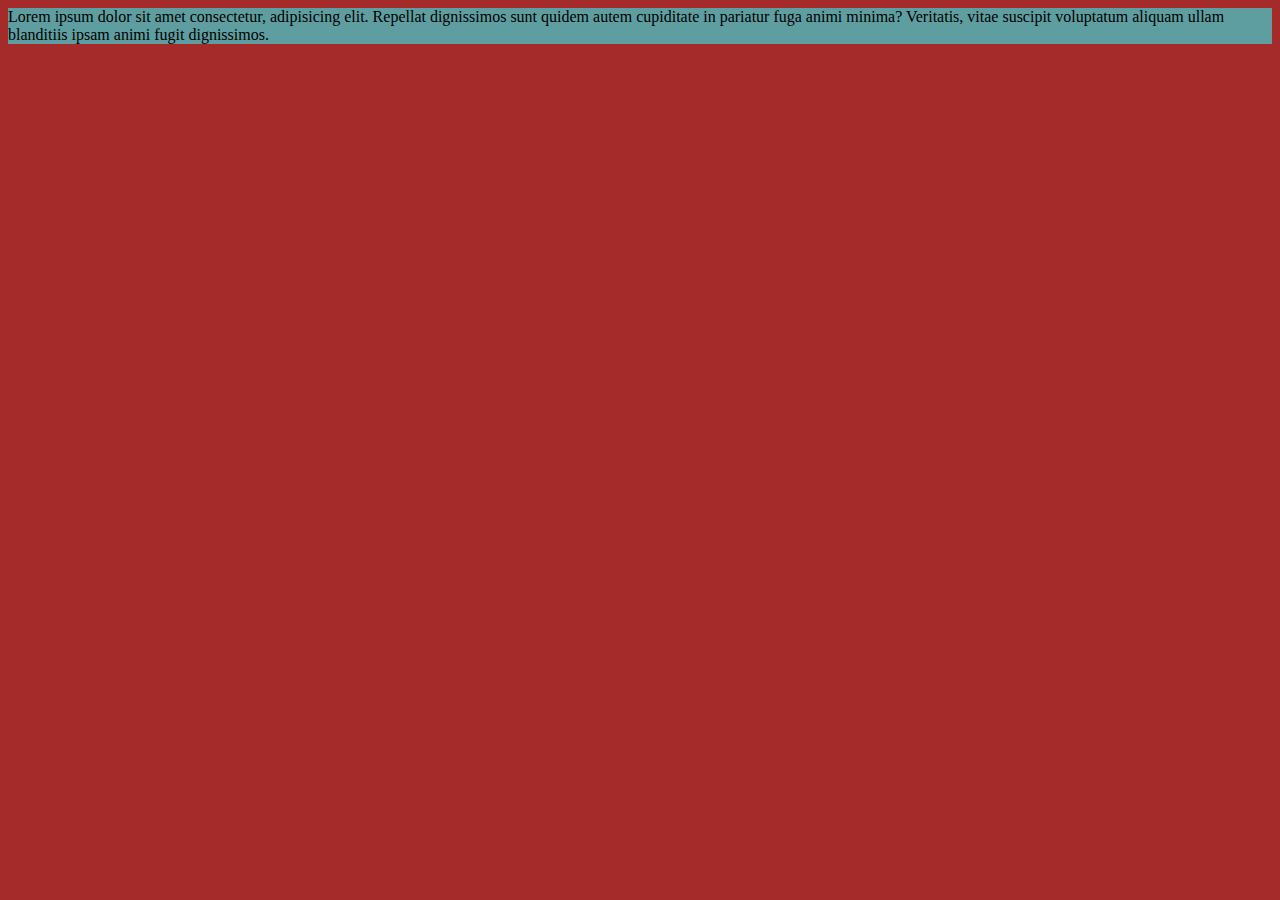
<file: index.html>
<!DOCTYPE html>
<html lang="en">
<head>
    <meta charset="UTF-8">
    <meta http-equiv="X-UA-Compatible" content="IE=edge">
    <meta name="viewport" content="width=device-width, initial-scale=1.0">
    <title>Document</title>

    <link rel="stylesheet" href="styles.css">
</head>
<body>
    <div>Lorem ipsum dolor sit amet consectetur, adipisicing elit. Repellat dignissimos sunt quidem autem cupiditate in pariatur fuga animi minima? Veritatis, vitae suscipit voluptatum aliquam ullam blanditiis ipsam animi fugit dignissimos.</div>
</body>
</html>
</file>
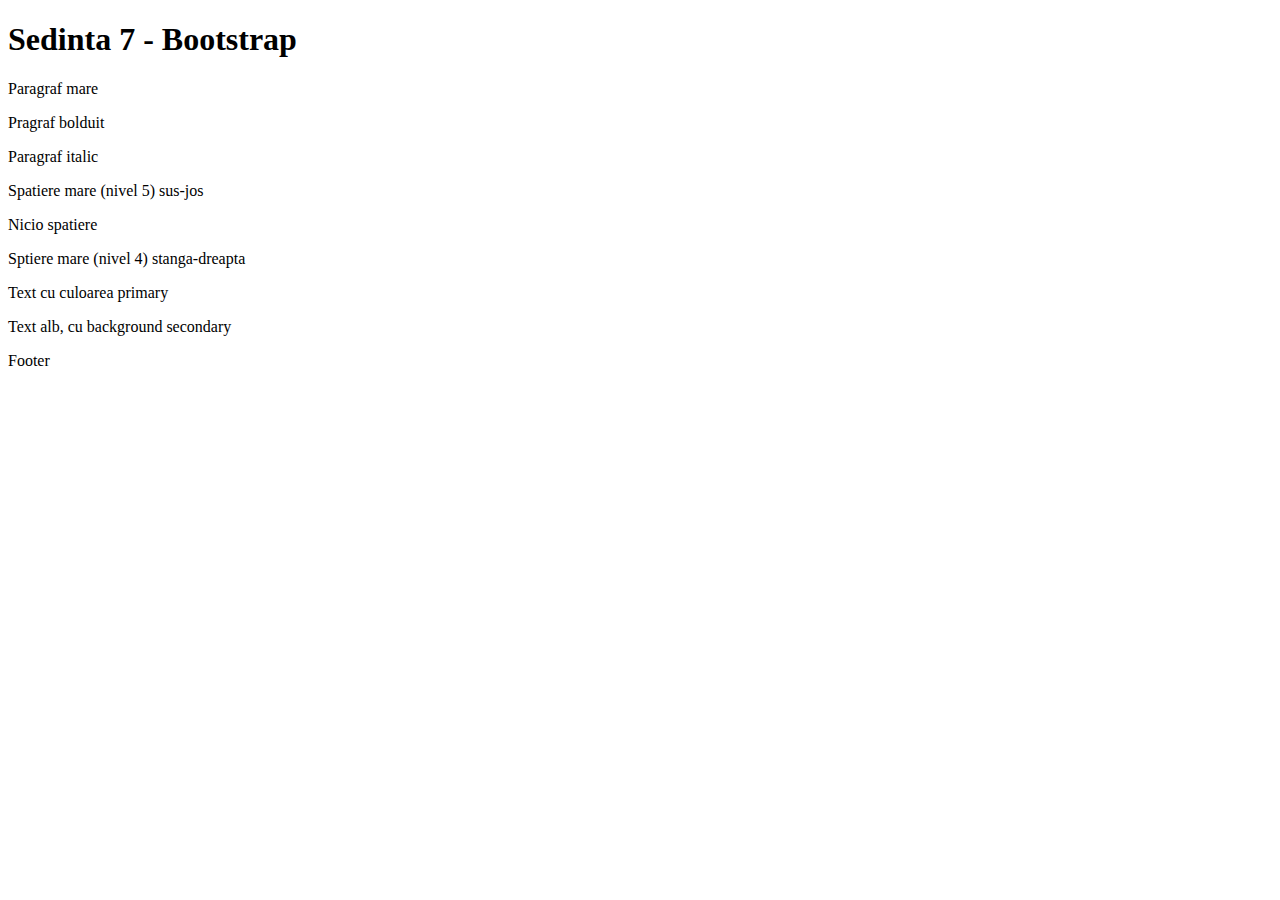
<file: utilities.html>
<!DOCTYPE html>
<html lang="en">
<head>
    <meta charset="UTF-8">
    <meta http-equiv="X-UA-Compatible" content="IE=edge">
    <meta name="viewport" content="width=device-width, initial-scale=1.0">
    <title>Document</title>

    <!-- Includem link-ul de css pentru Bootstrap. -->
    <link href="https://cdn.jsdelivr.net/npm/bootstrap@5.0.2/dist/css/bootstrap.min.css" rel="stylesheet" integrity="sha384-EVSTQN3/azprG1Anm3QDgpJLIm9Nao0Yz1ztcQTwFspd3yD65VohhpuuCOmLASjC" crossorigin="anonymous">
</head>
<body>
    <!-- Clase pentru dimensiuni de heading -->
    <h1 class="h2">Sedinta 7 - Bootstrap</h1>

    <!-- Clase pentru proprietati de font-uri -->
    <p class="fs-3">Paragraf mare</p>
    <p class="fw-bold">Pragraf bolduit</p>
    <p class="fst-italic">Paragraf italic</p>

    <!-- Spatiere -->
    <p class="my-5">Spatiere mare (nivel 5) sus-jos</p>
    <p class="m-0">Nicio spatiere</p>
    <p class="mx-4">Sptiere mare (nivel 4) stanga-dreapta </p>

    <!-- color + background-color -->
    <p class="text-primary">Text cu culoarea primary</p>
    <p class="text-white bg-secondary">Text alb, cu background secondary</p>
    
    <!-- Includem script-ul de css pentru Bootstrap. -->
    <script src="https://cdn.jsdelivr.net/npm/bootstrap@5.0.2/dist/js/bootstrap.bundle.min.js" integrity="sha384-MrcW6ZMFYlzcLA8Nl+NtUVF0sA7MsXsP1UyJoMp4YLEuNSfAP+JcXn/tWtIaxVXM" crossorigin="anonymous"></script>
</body>
</html>
Footer
</file>
<file: styles.css>
body{
    background-color: brown;
}

div{
    background-color: cadetblue;
}

@media (max-width: 700px) {
    div {
        background-color: aqua;
        font-size: large;
    }
}

max-width: 500px;
</file>
